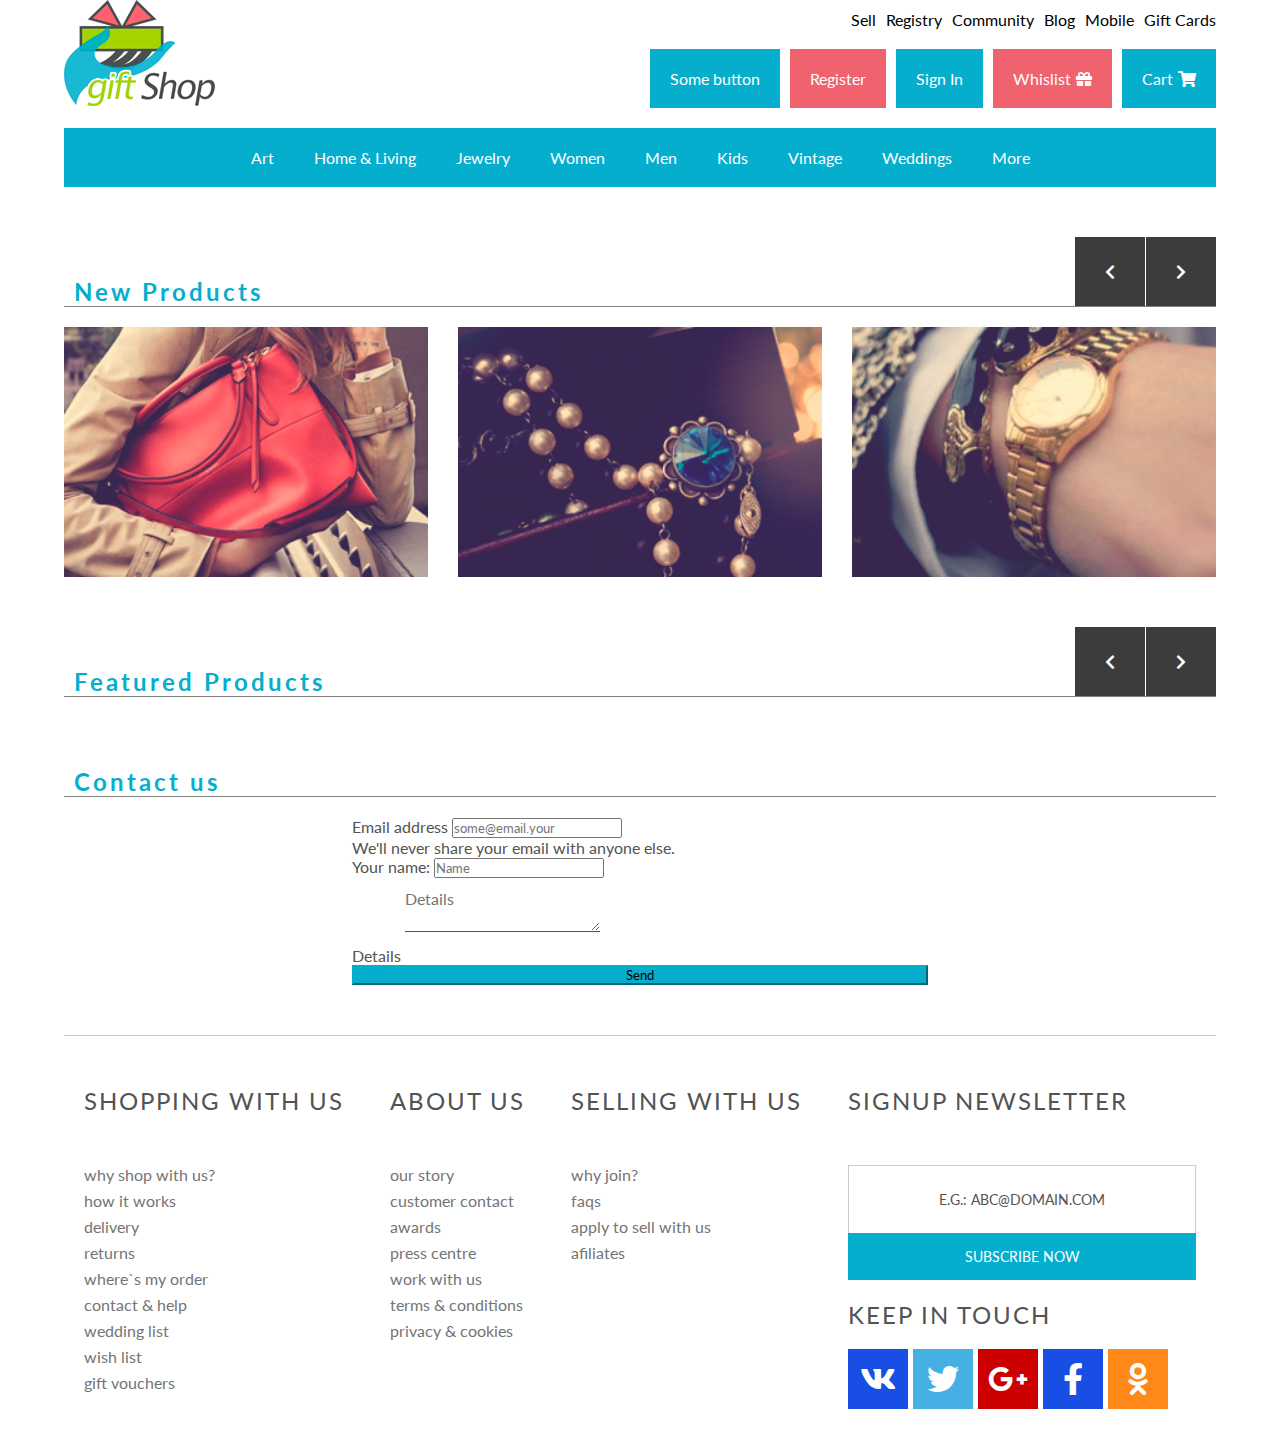
<file: index.html>
<!DOCTYPE html>
<html lang="en">
<head>
    <meta charset="UTF-8">
    <link rel="stylesheet" href="https://cdnjs.cloudflare.com/ajax/libs/font-awesome/5.10.2/css/all.min.css">
    <link rel="stylesheet" href="https://cdn.jsdelivr.net/npm/bootstrap@5.1.3/dist/css/bootstrap.min.css" integrity="sha384-1BmE4kWBq78iYhFldvKuhfTAU6auU8tT94WrHftjDbrCEXSU1oBoqyl2QvZ6jIW3" crossorigin="anonymous">
    <link rel="stylesheet" href="bootstrap-local-styles.css">
    <link rel="stylesheet" href="style.css">
    <link rel="icon" type="image/x-icon" href="img/logo.png">
    <title>Shop</title>
    <script src="js/feedback-form.js"></script>
</head>
<body>
    <div class="wrapper">
        <header>
           <div class="head">
                <img src="img/logo.png" alt="" class="logo">
                
                <div class="nav-block">
                    <nav class="upper-nav">
                        <ul>
                            <li><a href="#">Sell</a></li>
                            <li><a href="#">Registry</a></li>
                            <li><a href="#">Community</a></li>
                            <li><a href="#">Blog</a></li>
                            <li><a href="#">Mobile</a></li>
                            <li><a href="#">Gift Cards</a></li>
                        </ul>
                    </nav>
                    <nav class="login-nav">
                        <ul>
                            <li><a href="#">Some button</a></li>
                            <li><a href="#">Register</a></li>
                            <li><a href="#">Sign In</a></li>
                            <li><a href="wishlist.html">Whislist<i class="fas fa-gift"></i></a></li>
                            <li><a href="checkout.html">Cart<i class="fas fa-shopping-cart"></i></a></li>
                        </ul>
                    </nav>
                </div>

            </div>
            <nav class="main-nav">
                <ul>
                    <li><a href="">Art</a></li>
                    <li><a href="">Home & Living</a></li>
                    <li><a href="">Jewelry</a></li>
                    <li><a href="">Women</a></li>
                    <li><a href="">Men</a></li>
                    <li><a href="">Kids</a></li>
                    <li><a href="">Vintage</a></li>
                    <li><a href="">Weddings</a></li>
                    <li><a href="">More</a></li>
                </ul>
            </nav>
        </header>

        <div class="new-products">
            <div class="heading">
                <h3>New Products</h3>
                <div class="button-container">
                    <a href="#" class="button" id="button1"><i class="fas fa-chevron-left"></i></a>
                    <a href="#" class="button" id="button2"><i class="fas fa-chevron-right"></i></a>
                </div>
            </div>
            <div class="product-container">
                <div class="product" id="product1">
                    <div class="buy-block">
                        <p class="buy-block-text">Baby Shop</p>
                        <i class="fas fa-gift buy-block-gift"></i>
                        <i class="fas fa-shopping-cart buy-block-cart"></i>
                        <p class="buy-block-price">$99.<sup>00</sup></p>
                    </div>
                </div>
                <div class="product" id="product2">
                    <div class="buy-block">
                        <p class="buy-block-text">Baby Shop</p>
                        <i class="fas fa-gift buy-block-gift"></i>
                        <i class="fas fa-shopping-cart buy-block-cart"></i>
                        <p class="buy-block-price">$99.<sup>00</sup></p>
                    </div>
                </div>
                <div class="product" id="product3">
                    <div class="buy-block">
                        <p class="buy-block-text">Baby Shop</p>
                        <i class="fas fa-gift buy-block-gift"></i>
                        <i class="fas fa-shopping-cart buy-block-cart"></i>
                        <p class="buy-block-price">$99.<sup>00</sup></p>
                    </div>
                </div>
            </div>
        </div>


        <div class="featured-products">
            <div class="heading">
                <h3>Featured Products</h3>
                <div class="button-container">
                    <a href="#" class="button" id="button3"><i class="fas fa-chevron-left"></i></a>
                    <a href="#" class="button" id="button4"><i class="fas fa-chevron-right"></i></a>
                </div>
            </div>

            <div class="product-container" id="f-products">

            </div>
        </div>


        <div class="contact">
            <div class="heading">
                <h3>Contact us</h3>
            </div>

            <form id="feedback-form">
                <div class="mb-3">
                    <label for="InputEmail" class="form-label">Email address</label>
                    <input placeholder="some@email.your" required type="email" class="form-control" id="InputEmail" aria-describedby="emailHelp">
                    <div id="emailHelp" class="form-text">We'll never share your email with anyone else.</div>
                </div>
                <div class="mb-3">
                    <label for="InputName" class="form-label">Your name: </label>
                    <input type="text" placeholder="Name" required class="form-control" id="InputName">
                </div>
                <div class="mb-3">
                    <label for="InputDetails" class="form-label">Details</label>
                    <textarea placeholder="Details" required class="form-control" id="InputDetails"></textarea>
                </div>
                <button type="submit" class="btn btn-primary">Send</button>
            </form>
        </div>
    </div>
    <footer>
        <div class="nav-list">
            <div class="nav-item">
                <h2>Shopping with us</h2>
                <ul>
                    <li>why shop with us?</li>
                    <li>how it works</li>
                    <li>delivery</li>
                    <li>returns</li>
                    <li>where`s my order</li>
                    <li>contact & help</li>
                    <li>wedding list</li>
                    <li>wish list</li>
                    <li>gift vouchers</li>
                </ul>
            </div>
            <div class="nav-item">
                <h2>About us</h2>
                <ul>
                    <li>our story</li>
                    <li>customer contact</li>
                    <li>awards</li>
                    <li>press centre</li>
                    <li>work with us</li>
                    <li>terms & conditions</li>
                    <li>privacy & cookies</li>
                </ul>
            </div>
            <div class="nav-item">
                <h2>Selling with us</h2>
                <ul>
                    <li>why join?</li>
                    <li>faqs</li>
                    <li>apply to sell with us</li>
                    <li>afiliates</li>
                </ul>
            </div>
            <div class="nav-item" id="signup-nav-item">
                <h2>Signup newsletter</h2>
                <div class="signup-block">
                    <div class="subscribe-block">
                        <p>E.G.: ABC@DOMAIN.COM</p>
                        <button>subscribe now</button>
                    </div>
                    <h3>Keep in touch</h3>
                    <div class="icons-bar">
                        <i class="fab fa-vk"></i>
                        <i class="fab fa-twitter"></i>
                        <i class="fab fa-google-plus-g"></i>
                        <i class="fab fa-facebook-f"></i>
                        <i class="fab fa-odnoklassniki"></i>
                    </div>
                </div>
            </div>
        </div>
        <br>
        <br>
    </footer>

    <script src="https://code.jquery.com/jquery-3.6.0.slim.min.js" integrity="sha256-u7e5khyithlIdTpu22PHhENmPcRdFiHRjhAuHcs05RI=" crossorigin="anonymous"></script>
    <script src="js/feedback-form.js"></script>
    <script src="js/cart.js"></script>
    <script src="js/wishlist.js"></script>

    <script>
        let products = JSON.parse(localStorage.getItem("f-products"))

        for (const product of products) {
            let imageId = Math.floor(Math.random() * 4) + 1;
            $("#f-products").append(`
                <div class="featured-product">
                    <img src="img/pr-2-${imageId}.png" alt="${imageId}">
                    <div class="product-info">
                        <h3>${product.title}</h3>
                        <p class="desc-text">${product.details}</p>
                        <div class="sell-box">
                            <i class="fas fa-exchange-alt"></i>
                            <i class="fas fa-gift add-product-to-wish-button" product_id=\"${product.id}\"></i>
                            <i class="fas fa-shopping-cart add-product-to-card-button" product_id=\"${product.id}\"></i>
                            <p>\$${product.price}.<sup>00</sup></p>
                        </div>
                    </div>
                </div>`)
        }

        let direction = true
        let position = 6

        window.setInterval(() => {
            position = + direction ? 1 : -1

            $(".sale").style = `${position}px`

            if (direction && position >= 100) {
                direction = false
            }

            if (!direction && position < 5) {
                direction = true
            }

        }, 200)

    </script>

</body>
</html>
</file>
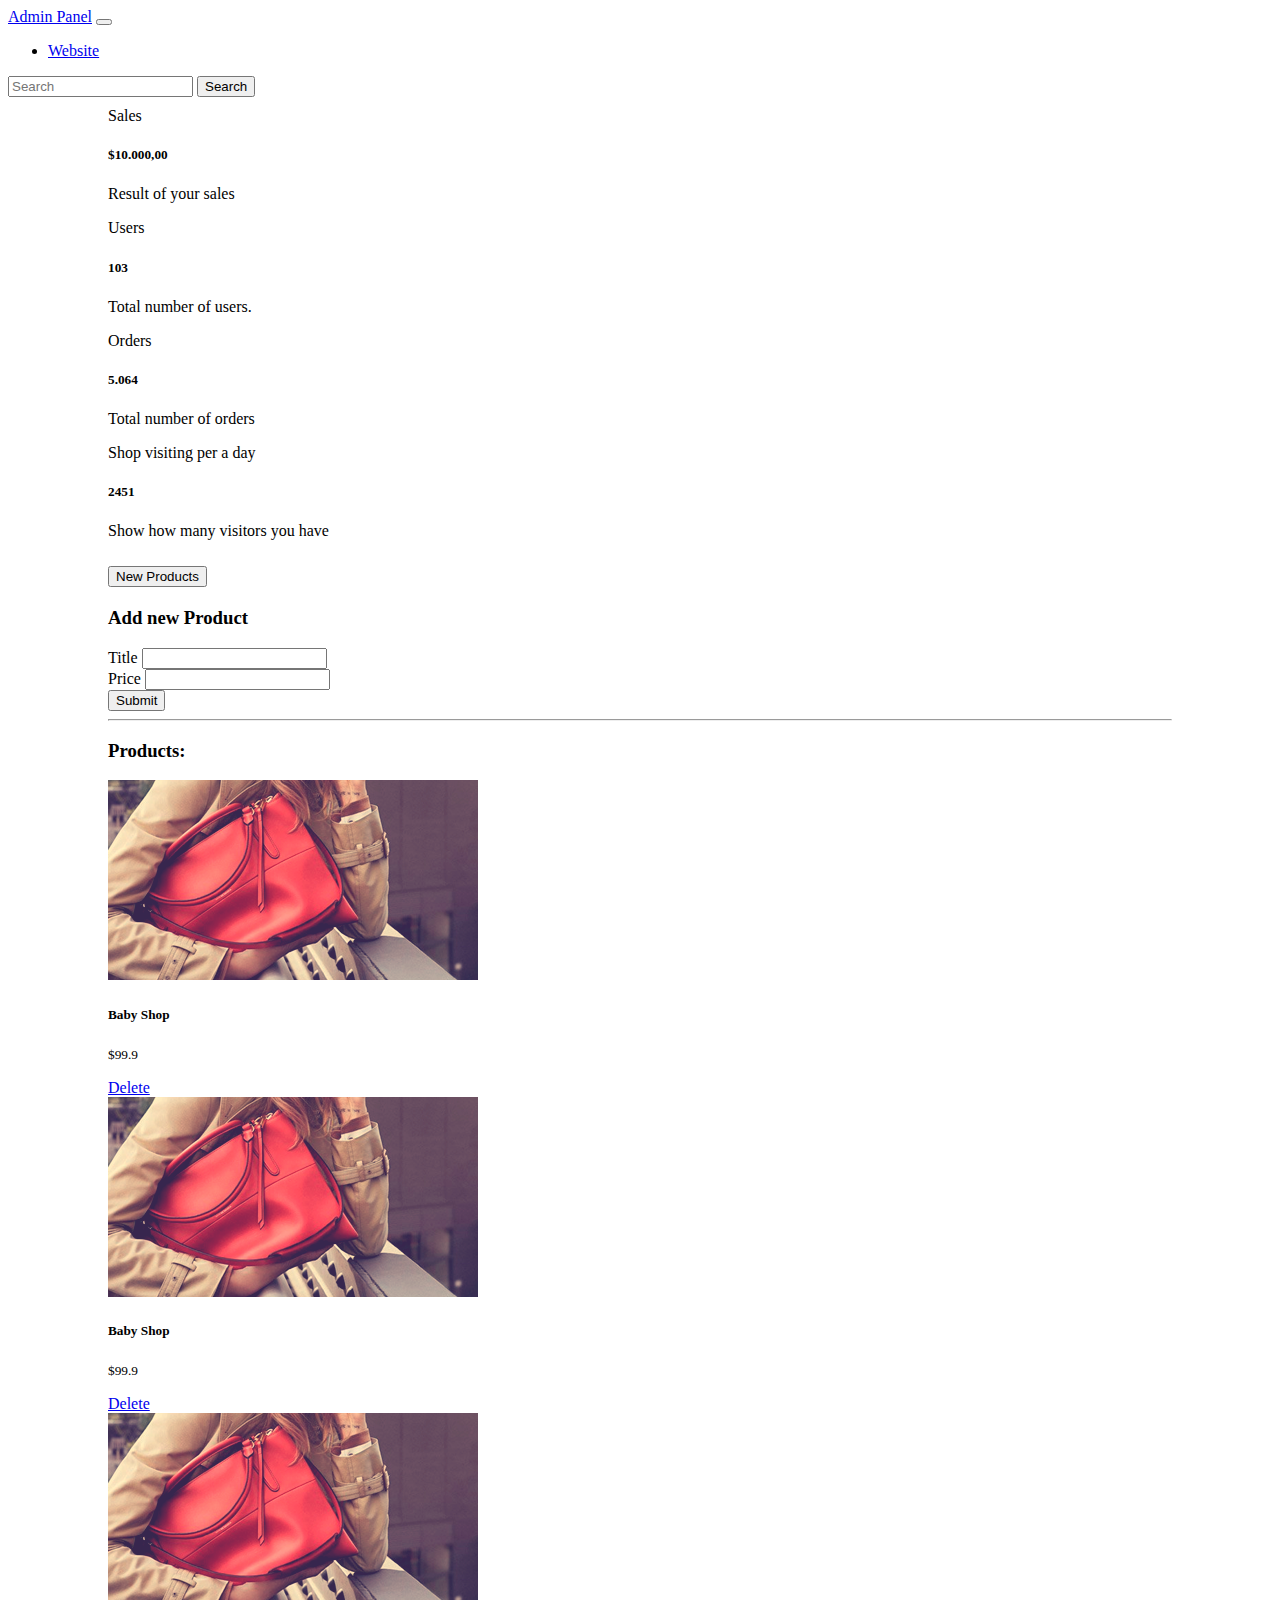
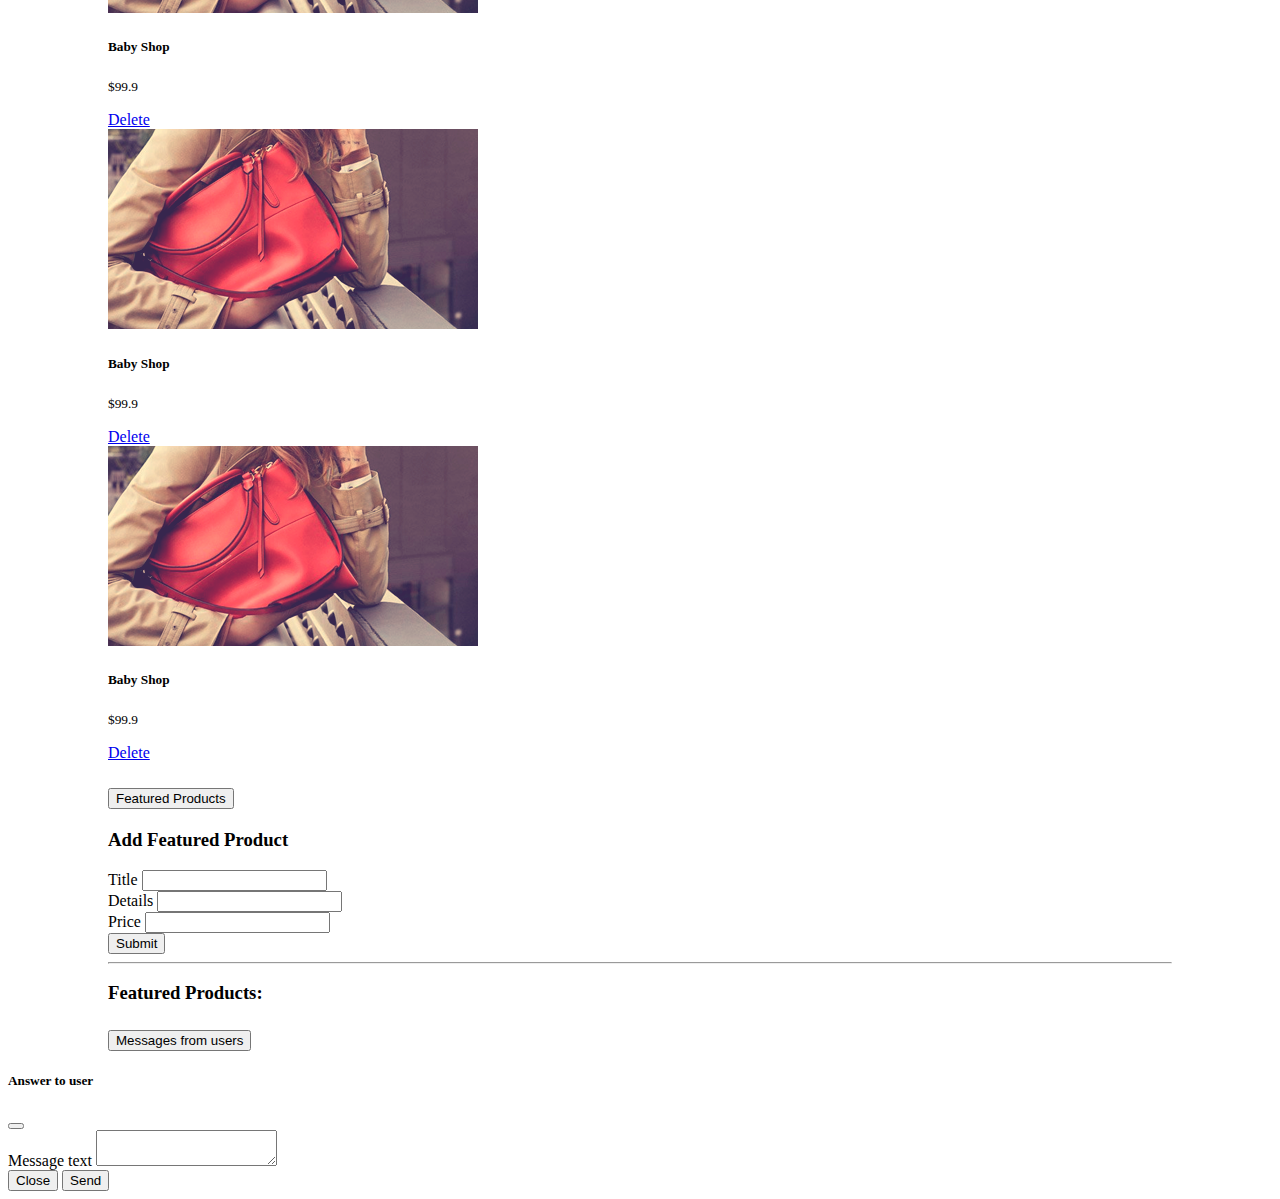
<file: admin-panel.html>
<!DOCTYPE html>
<html lang="en">
<head>
    <meta charset="UTF-8">
    <link rel="stylesheet" href="https://cdnjs.cloudflare.com/ajax/libs/font-awesome/5.10.2/css/all.min.css">
    <link rel="stylesheet" href="https://cdn.jsdelivr.net/npm/bootstrap@5.1.3/dist/css/bootstrap.min.css" integrity="sha384-1BmE4kWBq78iYhFldvKuhfTAU6auU8tT94WrHftjDbrCEXSU1oBoqyl2QvZ6jIW3" crossorigin="anonymous">
    <link rel="stylesheet" href="admin-panel.css">

    <link rel="icon" type="image/x-icon" href="img/logo.png">
    <title>Admin Panel</title>
</head>
<body>
<nav class="navbar navbar-expand-lg navbar-light bg-light">
    <div class="container-fluid">
        <a class="navbar-brand" href="#">Admin Panel</a>
        <button class="navbar-toggler" type="button" data-bs-toggle="collapse" data-bs-target="#navbarSupportedContent" aria-controls="navbarSupportedContent" aria-expanded="false" aria-label="Toggle navigation">
            <span class="navbar-toggler-icon"></span>
        </button>
        <div class="collapse navbar-collapse" id="navbarSupportedContent">
            <ul class="navbar-nav me-auto mb-2 mb-lg-0">
                <li class="nav-item">
                    <a class="nav-link active" aria-current="page" href="index.html">Website</a>
                </li>
            </ul>
            <form class="d-flex">
                <input class="form-control me-2" type="search" placeholder="Search" aria-label="Search">
                <button class="btn btn-outline-success" type="button">Search</button>
            </form>
        </div>
    </div>
</nav>


<div class="content">
    <div class="container row row-cols-3 my-4">
        <div class="m-1 card text-white bg-primary mb-3" style="max-width: 18rem;">
            <div class="card-header">Sales</div>
            <div class="card-body">
                <h5 class="card-title">$10.000,00</h5>
                <p class="card-text">Result of your sales</p>
            </div>
        </div>
        <div class="m-1 card text-white bg-secondary mb-3" style="max-width: 18rem;">
            <div class="card-header">Users</div>
            <div class="card-body">
                <h5 class="card-title">103</h5>
                <p class="card-text">Total number of users.</p>
            </div>
        </div>
        <div class="m-1 card text-white bg-success mb-3" style="max-width: 18rem;">
            <div class="card-header">Orders</div>
            <div class="card-body">
                <h5 class="card-title">5.064</h5>
                <p class="card-text">Total number of orders</p>
            </div>
        </div>
        <div class="m-1 card text-white bg-danger mb-3" style="max-width: 18rem;">
            <div class="card-header">Shop visiting per a day</div>
            <div class="card-body">
                <h5 class="card-title">2451</h5>
                <p class="card-text">Show how many visitors you have</p>
            </div>
        </div>

    </div>

    <div class="accordion mb-4" id="accordionExample">
        <div class="accordion-item">
            <h2 class="accordion-header" id="headingOne">
                <button class="accordion-button" type="button" data-bs-toggle="collapse" data-bs-target="#collapseOne" aria-expanded="false" aria-controls="collapseOne">
                    New Products
                </button>
            </h2>
            <div id="collapseOne" class="accordion-collapse collapse show" aria-labelledby="headingOne" data-bs-parent="#accordionExample">
                <div class="accordion-body">
                    <form>
                        <h3>Add new Product</h3>
                        <div class="container">
                            <div class="mb-3">
                                <label for="title-new-product" class="form-label">Title</label>
                                <input type="text" class="form-control" id="title-new-product" aria-describedby="emailHelp">
                            </div>
                            <div class="mb-3">
                                <label for="price-new-product" class="form-label">Price</label>
                                <input type="number" class="form-control" id="price-new-product" aria-describedby="emailHelp">
                            </div>
                            <button type="submit" class="btn btn-primary">Submit</button>
                        </div>
                    </form>

                    <hr>
                    <h3>Products: </h3>
                    <div class="container row g-4">
                        <div class="col">
                            <div class="card">
                                <img src="img/pr-1.png" class="card-img-top" alt="...">
                                <div class="card-body">
                                    <h5 class="card-title">Baby Shop</h5>
                                    <p class="card-text"><small class="text-muted">$99.9</small></p>
                                    <a href="#" onclick="alertMe" class="btn btn-danger">Delete</a>
                                </div>
                            </div>
                        </div>

                        <div class="col">
                            <div class="card">
                                <img src="img/pr-1.png" class="card-img-top" alt="...">
                                <div class="card-body">
                                    <h5 class="card-title">Baby Shop</h5>
                                    <p class="card-text"><small class="text-muted">$99.9</small></p>
                                    <a href="#" class="btn btn-danger">Delete</a>
                                </div>
                            </div>
                        </div>

                        <div class="col">
                            <div class="card">
                                <img src="img/pr-1.png" class="card-img-top" alt="...">
                                <div class="card-body">
                                    <h5 class="card-title">Baby Shop</h5>
                                    <p class="card-text"><small class="text-muted">$99.9</small></p>
                                    <a href="#" class="btn btn-danger">Delete</a>
                                </div>
                            </div>
                        </div>

                        <div class="col">
                            <div class="card">
                                <img src="img/pr-1.png" class="card-img-top" alt="...">
                                <div class="card-body">
                                    <h5 class="card-title">Baby Shop</h5>
                                    <p class="card-text"><small class="text-muted">$99.9</small></p>
                                    <a href="#" class="btn btn-danger">Delete</a>
                                </div>
                            </div>
                        </div>

                        <div class="col">
                            <div class="card">
                                <img src="img/pr-1.png" class="card-img-top" alt="...">
                                <div class="card-body">
                                    <h5 class="card-title">Baby Shop</h5>
                                    <p class="card-text"><small class="text-muted">$99.9</small></p>
                                    <a href="#" class="btn btn-danger">Delete</a>
                                </div>
                            </div>
                        </div>

                    </div>
                </div>
            </div>
        </div>

        <div class="accordion-item">
            <h2 class="accordion-header" id="headingTwo">
                <button class="accordion-button collapsed" type="button" data-bs-toggle="collapse" data-bs-target="#collapseTwo" aria-expanded="false" aria-controls="collapseTwo">
                    Featured Products
                </button>
            </h2>
            <div id="collapseTwo" class="accordion-collapse collapse" aria-labelledby="headingTwo" data-bs-parent="#accordionExample">
                <div class="accordion-body">
                    <form id="add-f-product">
                        <h3>Add Featured Product</h3>
                        <div class="container">
                            <div class="mb-3">
                                <label for="title-f-product" class="form-label">Title</label>
                                <input type="text" class="form-control" id="title-f-product" aria-describedby="emailHelp">
                            </div>
                            <div class="mb-3">
                                <label for="details-f-product" class="form-label">Details</label>
                                <input type="text" class="form-control" id="details-f-product" aria-describedby="emailHelp">
                            </div>
                            <div class="mb-3">
                                <label for="price-f-product" class="form-label">Price</label>
                                <input type="number" class="form-control" id="price-f-product" aria-describedby="emailHelp">
                            </div>
                            <button type="submit" class="btn btn-primary">Submit</button>
                        </div>
                    </form>

                    <hr>
                    <h3>Featured Products: </h3>
                    <div class="row container g-4" id="f-products">



                    </div>
                </div>
            </div>
        </div>

        <div class="accordion-item">
            <h2 class="accordion-header" id="headingThree">
                <button class="accordion-button collapsed" type="button" data-bs-toggle="collapse" data-bs-target="#collapseThree" aria-expanded="false" aria-controls="collapseThree">
                    Messages from users
                </button>
            </h2>
            <div id="collapseThree" class="accordion-collapse collapse" aria-labelledby="headingThree" data-bs-parent="#accordionExample">
                <div class="accordion-body">
                    <ol class="list-group list-group-numbered" id="feedback-list"></ol>
                </div>
            </div>
        </div>
    </div>
</div>


<!-- Modal -->
<div class="modal fade" id="exampleModal" tabindex="-1" aria-labelledby="exampleModalLabel" aria-hidden="true">
    <div class="modal-dialog">
        <div class="modal-content">
            <div class="modal-header">
                <h5 class="modal-title" id="exampleModalLabel">Answer to user</h5>
                <button type="button" class="btn-close" data-bs-dismiss="modal" aria-label="Close"></button>
            </div>
            <div class="modal-body">
                <form>
                    <div class="mb-3">
                        <label for="answer-to-user" class="form-label">Message text</label>
                        <textarea class="form-control" id="answer-to-user"></textarea>
                    </div>
                </form>
            </div>
            <div class="modal-footer">
                <button type="button" class="btn btn-secondary" data-bs-dismiss="modal">Close</button>
                <button type="button" class="btn btn-primary">Send</button>
            </div>
        </div>
    </div>
</div>

<script src="https://code.jquery.com/jquery-3.6.0.slim.min.js" integrity="sha256-u7e5khyithlIdTpu22PHhENmPcRdFiHRjhAuHcs05RI=" crossorigin="anonymous"></script>
<script src="https://cdn.jsdelivr.net/npm/bootstrap@5.1.3/dist/js/bootstrap.min.js" integrity="sha384-QJHtvGhmr9XOIpI6YVutG+2QOK9T+ZnN4kzFN1RtK3zEFEIsxhlmWl5/YESvpZ13" crossorigin="anonymous"></script>
<script src="js/feedback-form.js"></script>

<script>
    $(document).ready(() => {
        let fProductsInStorage = JSON.parse(localStorage.getItem("f-products"))
        if (fProductsInStorage == null) {
            fProductsInStorage = []
        }

        for (const fProductsInStorageElement of fProductsInStorage) {
            $("#f-products").append(`
                <div class="col">
                    <div class="card">
                        <img src="img/pr-2-1.png" class="card-img-top" alt="...">
                        <div class="card-body">
                            <h5 class="card-title">${fProductsInStorageElement.title}</h5>
                            <p class="card-text">${fProductsInStorageElement.details}</p>
                            <p class="card-text"><small class="text-muted">$${fProductsInStorageElement.price}</small></p>
                            <a product_id="${fProductsInStorageElement.id}" class="btn btn-danger delete-f-product">Delete</a>
                        </div>
                    </div>
                </div>
            `)
        }
    })
</script>


<script src="js/products.js"></script>
</body>
</html>
</file>
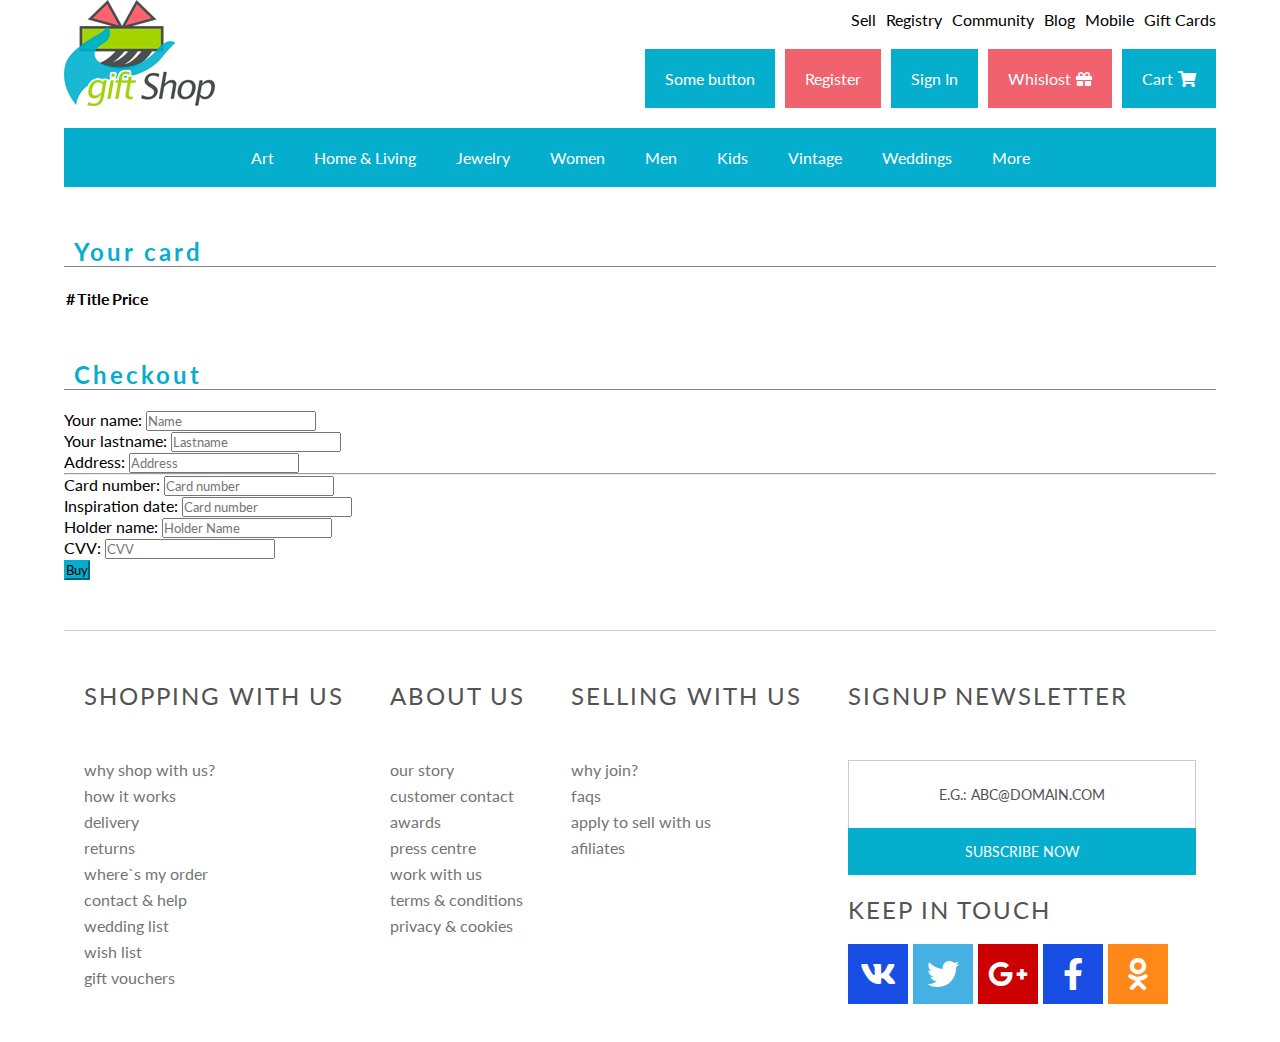
<file: checkout.html>
<!DOCTYPE html>
<html lang="en">
<head>
    <meta charset="UTF-8">
    <link rel="stylesheet" href="https://cdnjs.cloudflare.com/ajax/libs/font-awesome/5.10.2/css/all.min.css">
    <link rel="stylesheet" href="https://cdn.jsdelivr.net/npm/bootstrap@5.1.3/dist/css/bootstrap.min.css" integrity="sha384-1BmE4kWBq78iYhFldvKuhfTAU6auU8tT94WrHftjDbrCEXSU1oBoqyl2QvZ6jIW3" crossorigin="anonymous">
    <link rel="stylesheet" href="bootstrap-local-styles.css">
    <link rel="stylesheet" href="style.css">
    <link rel="icon" type="image/x-icon" href="img/logo.png">
    <title>Checkout</title>
</head>
<body>
<div class="wrapper">
    <header>
        <div class="head">
            <img src="img/logo.png" alt="" class="logo">

            <div class="nav-block">
                <nav class="upper-nav">
                    <ul>
                        <li><a href="#">Sell</a></li>
                        <li><a href="#">Registry</a></li>
                        <li><a href="#">Community</a></li>
                        <li><a href="#">Blog</a></li>
                        <li><a href="#">Mobile</a></li>
                        <li><a href="#">Gift Cards</a></li>
                    </ul>
                </nav>
                <nav class="login-nav">
                    <ul>
                        <li><a href="#">Some button</a></li>
                        <li><a href="#">Register</a></li>
                        <li><a href="#">Sign In</a></li>
                        <li><a href="#">Whislost<i class="fas fa-gift"></i></a></li>
                        <li><a href="#">Cart<i class="fas fa-shopping-cart"></i></a></li>
                    </ul>
                </nav>
            </div>

        </div>
        <nav class="main-nav">
            <ul>
                <li><a href="">Art</a></li>
                <li><a href="">Home & Living</a></li>
                <li><a href="">Jewelry</a></li>
                <li><a href="">Women</a></li>
                <li><a href="">Men</a></li>
                <li><a href="">Kids</a></li>
                <li><a href="">Vintage</a></li>
                <li><a href="">Weddings</a></li>
                <li><a href="">More</a></li>
            </ul>
        </nav>
    </header>

    <div class="checkout-card">
        <div class="heading">
            <h3>Your card</h3>
        </div>

        <table class="table">
            <thead>
            <tr>
                <th scope="col">#</th>
                <th scope="col">Title</th>
                <th scope="col">Price</th>
            </tr>
            </thead>
            <tbody id="products-in-cart-list">

            </tbody>
        </table>
    </div>

    <div class="checkout-form">
        <div class="heading">
            <h3>Checkout</h3>
        </div>

        <form action="POST" class="col-6 mx-auto" id="checkout-form">
            <div class="row">
                <div class="mb-3 col-6">
                    <label for="InputName" class="form-label">Your name: </label>
                    <input type="text" placeholder="Name" class="form-control" id="InputName">
                </div>
                <div class="mb-3 col-6">
                    <label for="InputlastName" class="form-label">Your lastname: </label>
                    <input type="text" placeholder="Lastname" class="form-control" id="InputlastName">
                </div>
            </div>
            <div class="mb-3 col-12">
                <label for="address" class="form-label">Address: </label>
                <input type="text" placeholder="Address" class="form-control" id="address">
            </div>
            <hr>
            <div class="row">
                <div class="mb-3 col-8">
                    <label for="card-number" class="form-label">Card number: </label>
                    <input type="number" placeholder="Card number" class="form-control" id="card-number">
                </div>
                <div class="mb-3 col-4">
                    <label for="insp-date" class="form-label">Inspiration date: </label>
                    <input type="number" placeholder="Card number" class="form-control" id="insp-date">
                </div>
            </div>
            <div class="row">
                <div class="mb-3 col-8">
                    <label for="holder-name" class="form-label">Holder name: </label>
                    <input type="text" placeholder="Holder Name" class="form-control" id="holder-name">
                </div>
                <div class="mb-3 col-4">
                    <label for="cvv" class="form-label">CVV: </label>
                    <input type="number" placeholder="CVV" maxlength="3" class="form-control" id="cvv">
                </div>
            </div>
            <div class="row">
                <input type="submit" class="btn btn-primary" value="Buy">
            </div>

        </form>
    </div>
</div>
<footer>
    <div class="nav-list">
        <div class="nav-item">
            <h2>Shopping with us</h2>
            <ul>
                <li>why shop with us?</li>
                <li>how it works</li>
                <li>delivery</li>
                <li>returns</li>
                <li>where`s my order</li>
                <li>contact & help</li>
                <li>wedding list</li>
                <li>wish list</li>
                <li>gift vouchers</li>
            </ul>
        </div>
        <div class="nav-item">
            <h2>About us</h2>
            <ul>
                <li>our story</li>
                <li>customer contact</li>
                <li>awards</li>
                <li>press centre</li>
                <li>work with us</li>
                <li>terms & conditions</li>
                <li>privacy & cookies</li>
            </ul>
        </div>
        <div class="nav-item">
            <h2>Selling with us</h2>
            <ul>
                <li>why join?</li>
                <li>faqs</li>
                <li>apply to sell with us</li>
                <li>afiliates</li>
            </ul>
        </div>
        <div class="nav-item" id="signup-nav-item">
            <h2>Signup newsletter</h2>
            <div class="signup-block">
                <div class="subscribe-block">
                    <p>E.G.: ABC@DOMAIN.COM</p>
                    <button>subscribe now</button>
                </div>
                <h3>Keep in touch</h3>
                <div class="icons-bar">
                    <i class="fab fa-vk"></i>
                    <i class="fab fa-twitter"></i>
                    <i class="fab fa-google-plus-g"></i>
                    <i class="fab fa-facebook-f"></i>
                    <i class="fab fa-odnoklassniki"></i>
                </div>
            </div>
        </div>
    </div>
    <br>
    <br>
</footer>

<script src="https://code.jquery.com/jquery-3.6.0.slim.min.js" integrity="sha256-u7e5khyithlIdTpu22PHhENmPcRdFiHRjhAuHcs05RI=" crossorigin="anonymous"></script>
<script src="js/cart.js"></script>
<script>
    $("#checkout-form").submit(() => {
        localStorage.setItem("cart", "[]")

        new Audio("mixkit-alert-quick-chime-766.wav").play()
            .then(_ => {
                alert(`Thanks for purchase! Click OK to reload page`)
                window.location.reload();
            } );
        return false;
    })
</script>
</body>
</html>
</file>
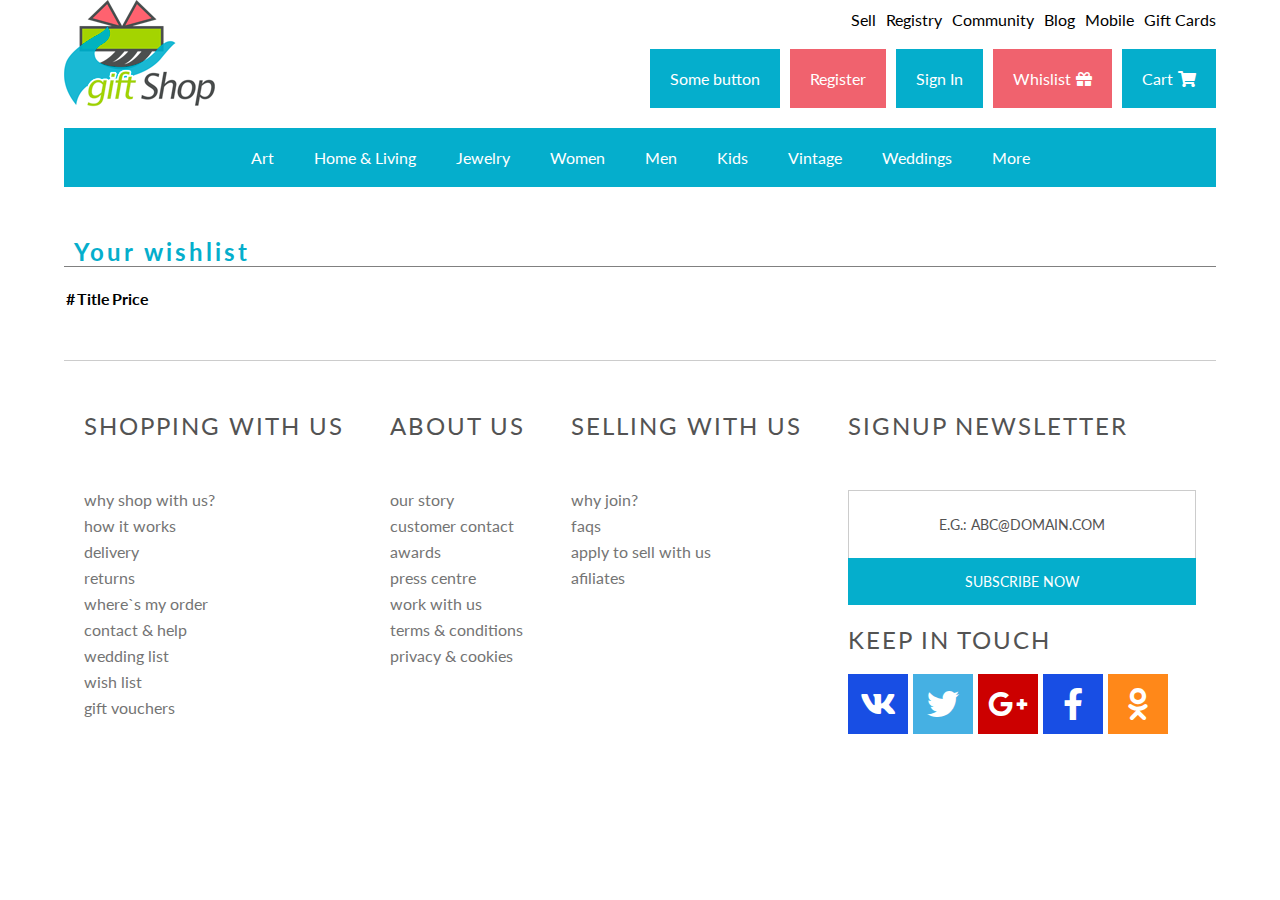
<file: wishlist.html>
<!DOCTYPE html>
<html lang="en">
<head>
    <meta charset="UTF-8">
    <link rel="stylesheet" href="https://cdnjs.cloudflare.com/ajax/libs/font-awesome/5.10.2/css/all.min.css">
    <link rel="stylesheet" href="https://cdn.jsdelivr.net/npm/bootstrap@5.1.3/dist/css/bootstrap.min.css" integrity="sha384-1BmE4kWBq78iYhFldvKuhfTAU6auU8tT94WrHftjDbrCEXSU1oBoqyl2QvZ6jIW3" crossorigin="anonymous">
    <link rel="stylesheet" href="bootstrap-local-styles.css">
    <link rel="stylesheet" href="style.css">
    <link rel="icon" type="image/x-icon" href="img/logo.png">
    <title>Wishlist</title>
</head>
<body>
<div class="wrapper">
    <header>
        <div class="head">
            <img src="img/logo.png" alt="" class="logo">

            <div class="nav-block">
                <nav class="upper-nav">
                    <ul>
                        <li><a href="#">Sell</a></li>
                        <li><a href="#">Registry</a></li>
                        <li><a href="#">Community</a></li>
                        <li><a href="#">Blog</a></li>
                        <li><a href="#">Mobile</a></li>
                        <li><a href="#">Gift Cards</a></li>
                    </ul>
                </nav>
                <nav class="login-nav">
                    <ul>
                        <li><a href="#">Some button</a></li>
                        <li><a href="#">Register</a></li>
                        <li><a href="#">Sign In</a></li>
                        <li><a href="wishlist.html">Whislist<i class="fas fa-gift"></i></a></li>
                        <li><a href="checkout.html">Cart<i class="fas fa-shopping-cart"></i></a></li>
                    </ul>
                </nav>
            </div>

        </div>
        <nav class="main-nav">
            <ul>
                <li><a href="">Art</a></li>
                <li><a href="">Home & Living</a></li>
                <li><a href="">Jewelry</a></li>
                <li><a href="">Women</a></li>
                <li><a href="">Men</a></li>
                <li><a href="">Kids</a></li>
                <li><a href="">Vintage</a></li>
                <li><a href="">Weddings</a></li>
                <li><a href="">More</a></li>
            </ul>
        </nav>
    </header>

    <div class="checkout-card">
        <div class="heading">
            <h3>Your wishlist</h3>
        </div>

        <table class="table">
            <thead>
            <tr>
                <th scope="col">#</th>
                <th scope="col">Title</th>
                <th scope="col">Price</th>
            </tr>
            </thead>
            <tbody id="products-in-wish-list">

            </tbody>
        </table>
    </div>

</div>
<footer>
    <div class="nav-list">
        <div class="nav-item">
            <h2>Shopping with us</h2>
            <ul>
                <li>why shop with us?</li>
                <li>how it works</li>
                <li>delivery</li>
                <li>returns</li>
                <li>where`s my order</li>
                <li>contact & help</li>
                <li>wedding list</li>
                <li>wish list</li>
                <li>gift vouchers</li>
            </ul>
        </div>
        <div class="nav-item">
            <h2>About us</h2>
            <ul>
                <li>our story</li>
                <li>customer contact</li>
                <li>awards</li>
                <li>press centre</li>
                <li>work with us</li>
                <li>terms & conditions</li>
                <li>privacy & cookies</li>
            </ul>
        </div>
        <div class="nav-item">
            <h2>Selling with us</h2>
            <ul>
                <li>why join?</li>
                <li>faqs</li>
                <li>apply to sell with us</li>
                <li>afiliates</li>
            </ul>
        </div>
        <div class="nav-item" id="signup-nav-item">
            <h2>Signup newsletter</h2>
            <div class="signup-block">
                <div class="subscribe-block">
                    <p>E.G.: ABC@DOMAIN.COM</p>
                    <button>subscribe now</button>
                </div>
                <h3>Keep in touch</h3>
                <div class="icons-bar">
                    <i class="fab fa-vk"></i>
                    <i class="fab fa-twitter"></i>
                    <i class="fab fa-google-plus-g"></i>
                    <i class="fab fa-facebook-f"></i>
                    <i class="fab fa-odnoklassniki"></i>
                </div>
            </div>
        </div>
    </div>
    <br>
    <br>
</footer>

<script src="https://code.jquery.com/jquery-3.6.0.slim.min.js" integrity="sha256-u7e5khyithlIdTpu22PHhENmPcRdFiHRjhAuHcs05RI=" crossorigin="anonymous"></script>
<script src="js/wishlist.js"></script>

</body>
</html>
</file>
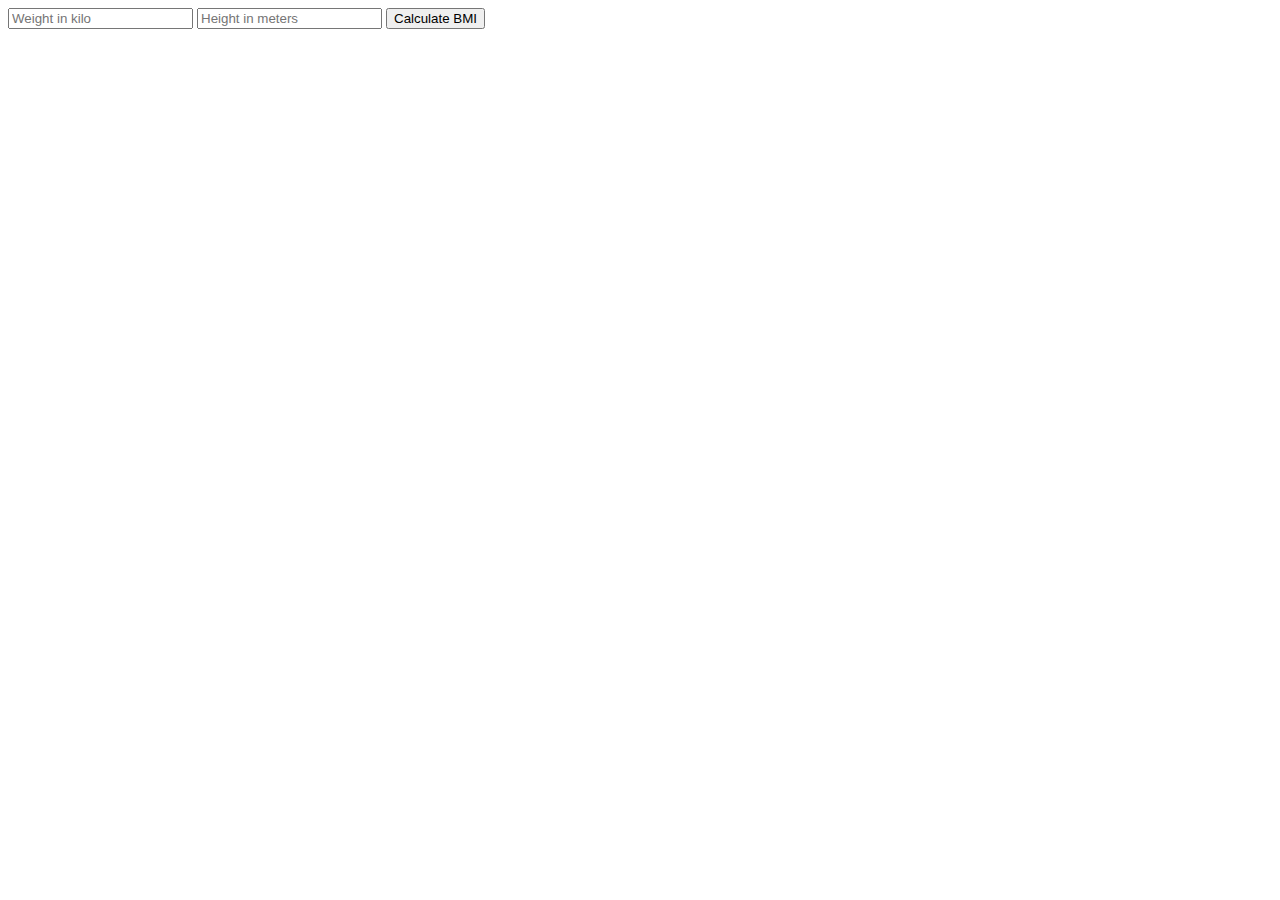
<file: assignment3/assignment3.html>
<!DOCTYPE html>
<html lang="en">
<head>
    <meta charset="UTF-8">
    <title>Assignment3</title>
</head>
<body>

<div>
    <input type="number" name="weight" placeholder="Weight in kilo" id="weight">
    <input type="number" name="height" placeholder="Height in meters" id="height">

    <input type="submit" onclick="task5()" value="Calculate BMI">
</div>

<h3 id="result"></h3>

<h3 id="task7"></h3>
<script src="assignment3.js"></script>
</body>
</html>
</file>
<file: style.css>
@import url('https://fonts.googleapis.com/css?family=Lato&display=swap');

.sale {
    display: none;
    position: absolute;
    right: 10px;
    width: 100px;
    height: 50px;
    background: red;
    color: white;
    display: flex;
    justify-content: center;
    align-items: center;
    border-radius: 10px;
}

*{
    margin: 0;
    padding: 0;
    font-family: Lato;
}

sup{
    font-size: 70%;
}

li{
    list-style: none;
}

a{
    text-decoration: none;
    color: black;
}

body{
    margin: 0 5%;
    display: flex;
    flex-direction: column;
}

.wrapper{
    flex-grow: 10;
    flex-flow: 10;
}

/*Head*/
.head{
    display: flex;
}

.head i{
    margin-left: 5px;
}

.logo{
}

.nav-block{
    width: 90%;
    
    display: flex;
    justify-content: flex-end;
    flex-direction: column;
}

.upper-nav ul{
    display: flex;
    flex-direction: row;
    justify-content: flex-end;
    
}

.upper-nav ul li{
    margin-left: 10px; 
}


.login-nav{
    margin-top: 20px;
}
.login-nav ul{
    display: flex;
    flex-direction: row;
    justify-content: flex-end;
}

.login-nav ul li{
    padding: 20px;
    margin-left: 10px; 

    background: #05aecc;
}


.login-nav ul li a{
    color: white;
}

.login-nav ul li:nth-child(2n){
    background: #f0626e;
    padding: 20px;
}

/*Hover*/

.login-nav ul li:nth-child(2n - 1):hover{
    background: white;
}

.login-nav ul li:nth-child(2n - 1):hover a{
   color: #05aecc;
}

.login-nav ul li:nth-child(2n):hover{
    background: white;
}

.login-nav ul li:nth-child(2n):hover a{
   color: #f0626e;
}

/*/Hover*/
/*/Head*/

/*Main nav*/
.main-nav{
    margin-top: 20px;
    background: #05aecc;
    color: white;
}

.main-nav ul{
    display: flex;
    justify-content: center;
    flex-direction: row;
}

.main-nav ul li{
    padding: 20px;
}

.main-nav ul li a{
    color: white;
}

.main-nav ul li:hover{
    background: white;
}

.main-nav ul li:hover a{
    color: #f0626e;
}
/*/Main nav*/


/*new products*/

/*heading*/
.heading{
    display: flex;
    flex-direction: row;
    margin-top: 50px;
    margin-bottom: 20px;
    align-items: flex-end;
    align-content: center;
    
    border-top:0px solid gray;
    border-right:0px solid gray;
    border-bottom:1px solid gray;
    border-left:0px solid gray;

}

.heading h3{
    padding-left: 10px; 
    width: 30%;
    color: #05aecc;
    font-size: 150%;
    letter-spacing: 3px;
}


.button-container{
    align-self: flex-end;
    width: 70%;    

    display: flex;
    flex-direction: row;
    justify-content: flex-end;
}

.button{
    background:  #3c3c3c;
    padding: 25px 30px;
    color: white;
    margin: 0;
    margin-left: 1px;
   
}

#button1:hover, #button2:hover{
    background: #05aecc;
}
/*/heading*/

.product-container{
    display: flex;
    flex-direction: row;
    justify-content: space-between;
}

.product:not(:first-child ){
    margin-left: 30px;
}

.product{
    width: 90%;
    height: 250px;

    display: flex;
    flex-direction: column;
    justify-content: center;

}



.product:hover .buy-block{
    display: flex;
    
} 


/*Buy-block*/
.buy-block{
    display: none;
    justify-content: center;
    color: white;
}

.buy-block-text{
    background: #05aecc;
    padding: 10px;
}

.buy-block-gift{
    background: #0594ad;
    padding: 10px;
}

.buy-block-cart{
    background: #f0626e;
    padding: 10px;
}

.buy-block-price{
    background: #3c3c3c;
    padding: 10px;
}

/*Buy-block*/


#product1{
    background: url('img/pr-1.png');
    background-repeat: no-repeat;
    background-size: cover; 
}

#product2{
    background: url('img/pr-2.png');
    background-repeat: no-repeat;
    background-size: cover; 

}

#product3{
    background: url('img/pr-3.png');
    background-repeat: no-repeat;
    background-size: cover; 
}
/*/new products*/


/* Featured Products */
#button3:hover, #button4:hover{
    background: #f0626e;
}

.featured-products .product-container{
    flex-wrap: wrap;   
}

.sell-box{
    margin-top: 10px;
    width: 270px;
    display: grid;
    grid-template-columns: 1fr 1fr 1fr 2fr;
}

.sell-box i{
    color: rgba(128, 128, 128, 0.404);
    
    text-align: center;
    display: flex;
    flex-direction: column;
    justify-content: center;
}

.sell-box h3, .sell-box i{
    border: 1px solid rgba(128, 128, 128, 0.404);
}

.sell-box p{
    padding: 10px 20px;
    background: #f0626e;
    color: white; 
    letter-spacing: 3px;
}

.featured-product .desc-text{
    color: #f0626e;
}

.featured-product .desc-text, .featured-product h3{
    font-weight: 300;
    margin-left: 5px;
}


.featured-product:nth-child(3) .desc-text{
    color: #05aecc;
}

.featured-product:nth-child(3) .sell-box>p{
    background: #05aecc;

}

/* /Featured Products */



/*Footer*/
footer{
    border-top:1px solid rgba(128, 128, 128, 0.404);
    border-right:0px solid rgba(128, 128, 128, 0.404);
    border-bottom:0px solid rgba(128, 128, 128, 0.404);
    border-left:0px solid rgba(128, 128, 128, 0.404);

    margin-top: 50px;
    padding-top: 50px;
    display: flex;
    flex-direction: column;
}

.nav-list{
    padding-left: 20px;
    padding-right: 20px;

    display: flex;
    flex-direction: row;
    justify-content: space-between;
    flex-wrap: wrap;
}

.nav-item h2{
    color: rgb(83, 83, 83);
    letter-spacing: 2px;
    font-weight: 400;
    margin-bottom: 50px;
    text-transform: uppercase; 
}

.nav-item li{
    color: rgb(116, 116, 116);
    margin-bottom: 7px;
}

.signup-nav-item{
    display: flex;

}

.subscribe-block{
    display: flex;
    flex-direction: column;
}

.subscribe-block p{
    border-top:1px solid rgba(128, 128, 128, 0.404);
    border-right:1px solid rgba(128, 128, 128, 0.404);
    border-bottom:0px solid rgba(128, 128, 128, 0.404);
    border-left:1px solid rgba(128, 128, 128, 0.404);

    padding: 25px 90px;
    font-size: 90%;
    color: rgb(83, 83, 83);
}

.subscribe-block button{
    background: #05aecc;
    border: 0;
    
    text-transform: uppercase; 
    padding: 15px 90px;
    font-size: 90%;
    color: white;
}

.signup-block h3{
    color: rgb(83, 83, 83);
    letter-spacing: 2px;
    font-weight: 400;
    text-transform: uppercase;
    font-size: 150%;
    margin: 20px 0;
}

.icons-bar{
    display: flex;
    flex-direction: row;
}

.icons-bar .fab{
    display: flex;
    text-align: center;
    flex-direction: column;
    justify-content: center;
    align-content: center; 

    color: white;
    width: 60px;
    height: 60px;
    font-size: 200%;
    margin-right: 5px;
}

.fa-vk{
    background: rgb(24, 78, 228);
   
}

.fa-facebook-f{
    background: rgb(24, 78, 228);
}

.fa-twitter{
    background: #45b0e3;
}

.fa-google-plus-g{
    background: rgb(204, 0, 0);
}

.fa-odnoklassniki{
    background: #ff8819;
}

span{
    color: orangered;
}

.contact form{
    color: rgb(83, 83, 83);
    margin: 0 auto;
    display: flex;
    flex-direction: column;
    width: 50%;
}

.input-group{
    display: flex;
    flex-direction: column;
}

.input-group input, textarea {
    background: transparent;
    border: 0;
    border-bottom: 1px solid rgb(83, 83, 83);
    outline: none;

    margin-top: 10px;
    margin-bottom: 30px;
    font-size: 16px;
    line-height: 1.33;
}

.input-group textarea {
    height: 200px;
}

.input-group button{
    margin: 0 auto;
    width: 185px;
    height: 60px;
    background: #f0626e;
    font-size: 16px;
    border: 0;
    color: white;
    transition: 1s;
}

.input-group button:hover{
    background: #05aecc;
}
</file>
<file: admin-panel.css>
.content {
    margin: 10px 100px;
}

.card {
    width: 300px;
}

.card-group {
    display: flex;
    flex-wrap: wrap;
}
</file>
